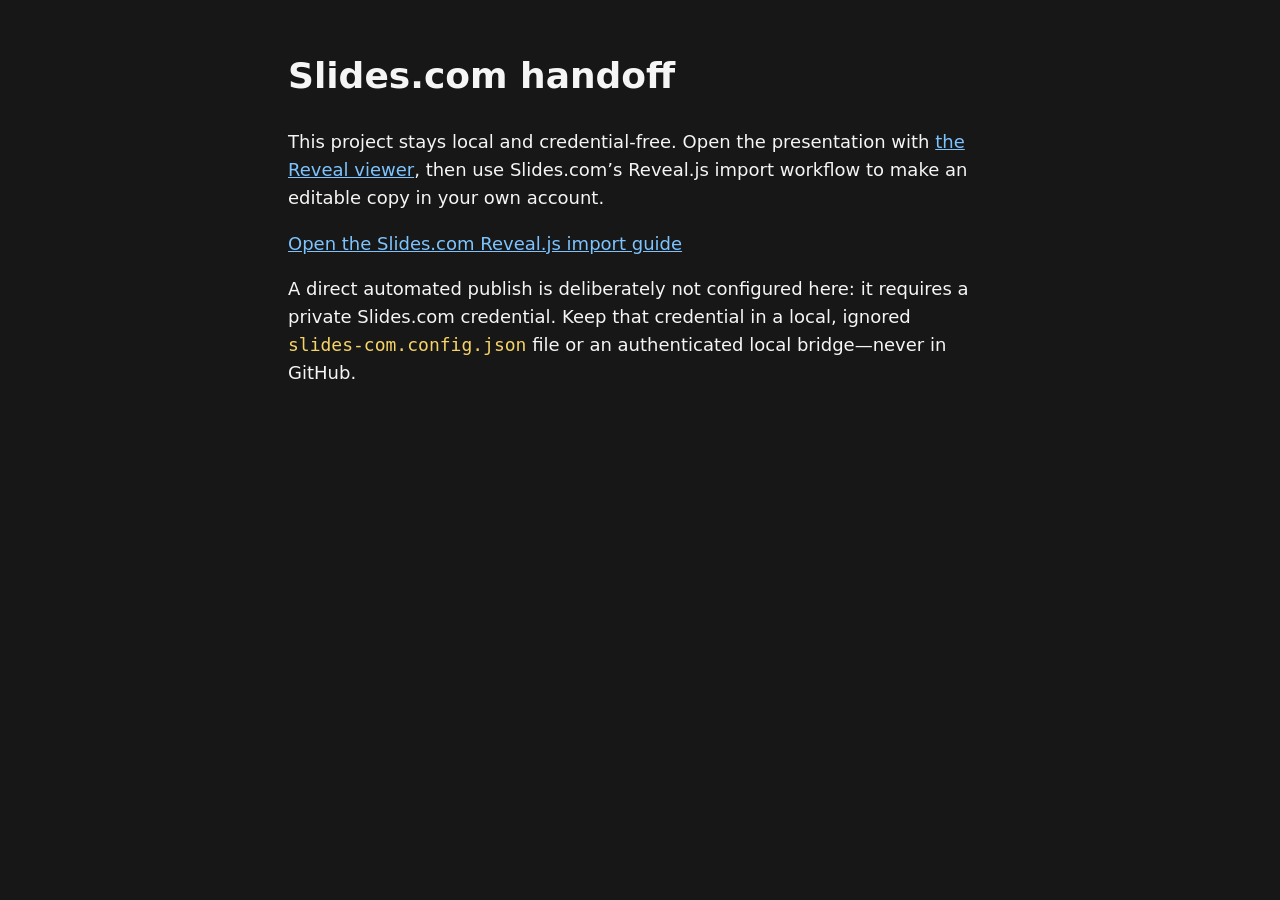
<file: slides-com.html>
<!doctype html>
<html lang="en">
<head>
  <meta charset="utf-8">
  <meta name="viewport" content="width=device-width, initial-scale=1">
  <title>Local Reveal Slides Connector — Slides.com Handoff</title>
  <style>
    body { max-width: 44rem; margin: 3rem auto; padding: 0 1.25rem; background: #171717; color: #f5f5f5; font: 18px/1.55 system-ui, sans-serif; }
    a { color: #7dc4ff; } code { color: #f6d365; }
  </style>
</head>
<body>
  <h1>Slides.com handoff</h1>
  <p>This project stays local and credential-free. Open the presentation with <a href="index.html">the Reveal viewer</a>, then use Slides.com’s Reveal.js import workflow to make an editable copy in your own account.</p>
  <p><a href="https://slides.com/docs/import-from-reveal-js" rel="noopener noreferrer" target="_blank">Open the Slides.com Reveal.js import guide</a></p>
  <p>A direct automated publish is deliberately not configured here: it requires a private Slides.com credential. Keep that credential in a local, ignored <code>slides-com.config.json</code> file or an authenticated local bridge—never in GitHub.</p>
</body>
</html>
</file>
